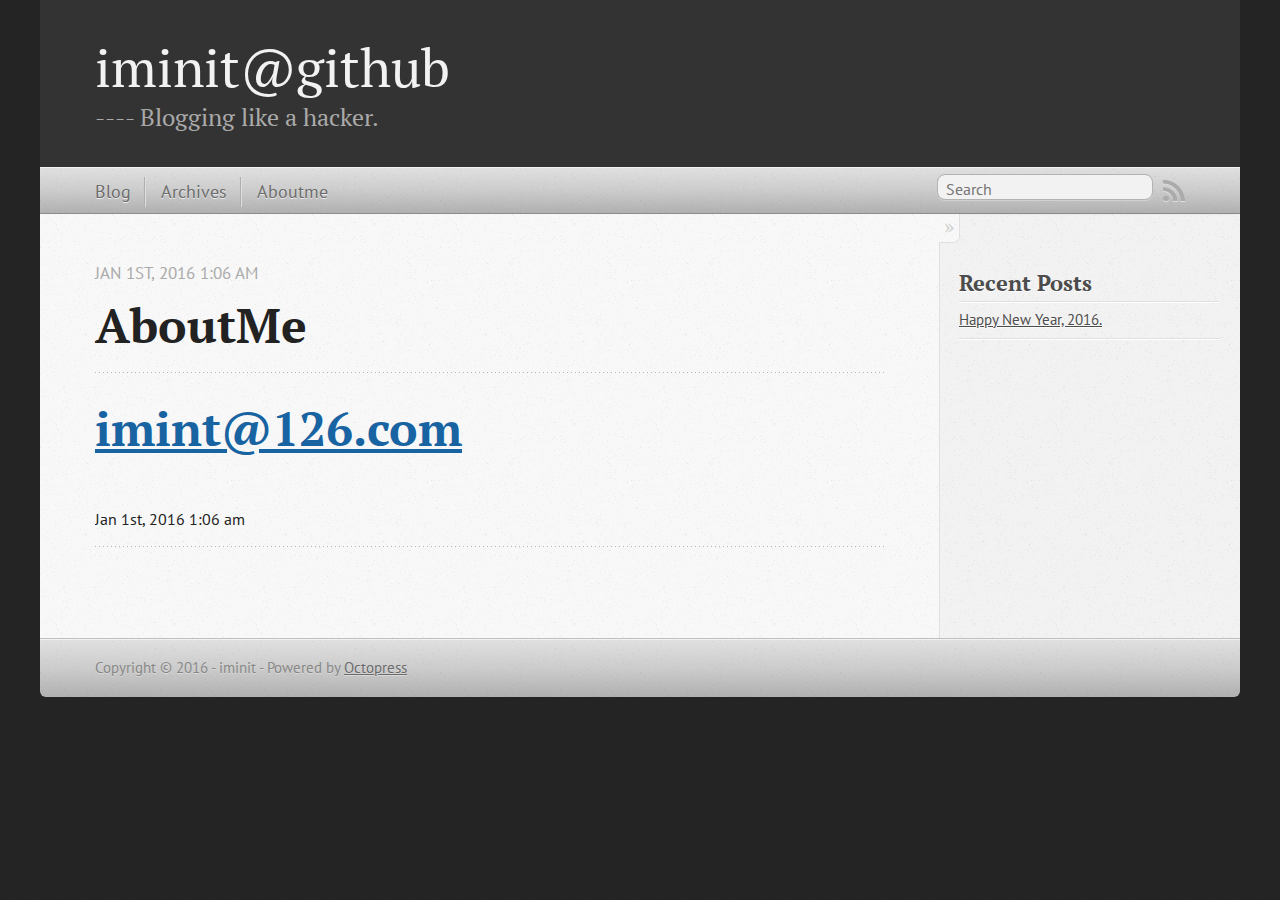
<file: aboutme/index.html>
<!DOCTYPE html>
<!--[if IEMobile 7 ]><html class="no-js iem7"><![endif]-->
<!--[if lt IE 9]><html class="no-js lte-ie8"><![endif]-->
<!--[if (gt IE 8)|(gt IEMobile 7)|!(IEMobile)|!(IE)]><!--><html class="no-js" lang="en"><!--<![endif]-->
<head>
  <meta charset="utf-8">
  <title>AboutMe - iminit@github</title>
  <meta name="author" content="iminit">

  
  <meta name="description" content="AboutMe Jan 1st, 2016 1:06 am &#x69;&#x6d;&#x69;&#110;&#x74;&#x40;&#x31;&#50;&#x36;&#x2e;&#99;&#111;&#109; Jan 1st, 2016 1:06 am Recent Posts Happy &hellip;">
  

  <!-- http://t.co/dKP3o1e -->
  <meta name="HandheldFriendly" content="True">
  <meta name="MobileOptimized" content="320">
  <meta name="viewport" content="width=device-width, initial-scale=1">

  
  <link rel="canonical" href="http://iminit.github.io/octopress/aboutme/">
  <link href="/favicon.png" rel="icon">
  <link href="/stylesheets/screen.css" media="screen, projection" rel="stylesheet" type="text/css">
  <link href="/atom.xml" rel="alternate" title="iminit@github" type="application/atom+xml">
  <script src="/javascripts/modernizr-2.0.js"></script>
  <script src="//libs.baidu.com/jquery/1.9.1/jquery.min.js"></script>
  <script>!window.jQuery && document.write(unescape('%3Cscript src="/javascripts/libs/jquery.min.js"%3E%3C/script%3E'))</script>
  <script src="/javascripts/octopress.js" type="text/javascript"></script>
  <!--Fonts from Google"s Web font directory at http://google.com/webfonts -->
<link href="//fonts.googleapis.com/css?family=PT+Serif:regular,italic,bold,bolditalic" rel="stylesheet" type="text/css">
<link href="//fonts.googleapis.com/css?family=PT+Sans:regular,italic,bold,bolditalic" rel="stylesheet" type="text/css">

  

</head>

<body   >
  <header role="banner"><hgroup>
  <h1><a href="/">iminit@github</a></h1>
  
    <h2>---- Blogging like a hacker.</h2>
  
</hgroup>

</header>
  <nav role="navigation"><ul class="subscription" data-subscription="rss">
  <li><a href="/atom.xml" rel="subscribe-rss" title="subscribe via RSS">RSS</a></li>
  
</ul>
  
<form action="https://www.baidu.com" method="get">
  <fieldset role="search">
    <input type="hidden" name="sitesearch" value="iminit.github.io/octopress">
    <input class="search" type="text" name="q" results="0" placeholder="Search"/>
  </fieldset>
</form>
  
<ul class="main-navigation">
  <li><a href="/">Blog</a></li>
  <li><a href="/blog/archives">Archives</a></li>
  <li><a href="/aboutme">Aboutme</a></li>
</ul>

</nav>
  <div id="main">
    <div id="content">
      <div>
<article role="article">
  
  <header>
    <h1 class="entry-title">AboutMe</h1>
    <p class="meta">




<time class='entry-date' datetime='2016-01-01T01:06:00+08:00'><span class='date'><span class='date-month'>Jan</span> <span class='date-day'>1</span><span class='date-suffix'>st</span>, <span class='date-year'>2016</span></span> <span class='time'>1:06 am</span></time></p>
  </header>
  
  <h1><a href="&#109;&#x61;&#105;&#x6c;&#x74;&#111;&#58;&#105;&#109;&#x69;&#x6e;&#116;&#64;&#x31;&#50;&#x36;&#x2e;&#99;&#x6f;&#109;">&#x69;&#x6d;&#x69;&#110;&#x74;&#x40;&#x31;&#50;&#x36;&#x2e;&#99;&#111;&#109;</a></h1>

  
    <footer>
      <p class="meta">
        
        




<time class='entry-date' datetime='2016-01-01T01:06:00+08:00'><span class='date'><span class='date-month'>Jan</span> <span class='date-day'>1</span><span class='date-suffix'>st</span>, <span class='date-year'>2016</span></span> <span class='time'>1:06 am</span></time>
        
      </p>
      
        <div class="sharing">
  
  
  
    
    <!-- JiaThis Button BEGIN -->
<div class="jiathis_style_32x32">
	<a class="jiathis_button_qzone"></a>
	<a class="jiathis_button_tsina"></a>
	<a class="jiathis_button_tqq"></a>
	<a class="jiathis_button_weixin"></a>
	<a class="jiathis_button_renren"></a>
	<a href="http://www.jiathis.com/share" class="jiathis jiathis_txt jtico jtico_jiathis" target="_blank"></a>
	<a class="jiathis_counter_style"></a>
</div>
<script type="text/javascript" src="http://v3.jiathis.com/code/jia.js" charset="utf-8"></script>
<!-- JiaThis Button END -->
  
</div>

      
    </footer>
  
</article>

</div>

<aside class="sidebar">
  
    <section>
  <h1>Recent Posts</h1>
  <ul id="recent_posts">
    
      <li class="post">
        <a href="/blog/2016/01/01/2016/">Happy New Year, 2016.</a>
      </li>
    
  </ul>
</section>





  
</aside>


    </div>
  </div>
  <footer role="contentinfo"><p>
  Copyright &copy; 2016 - iminit -
  <span class="credit">Powered by <a href="http://octopress.org">Octopress</a></span>
</p>

</footer>
  











</body>
</html>
</file>
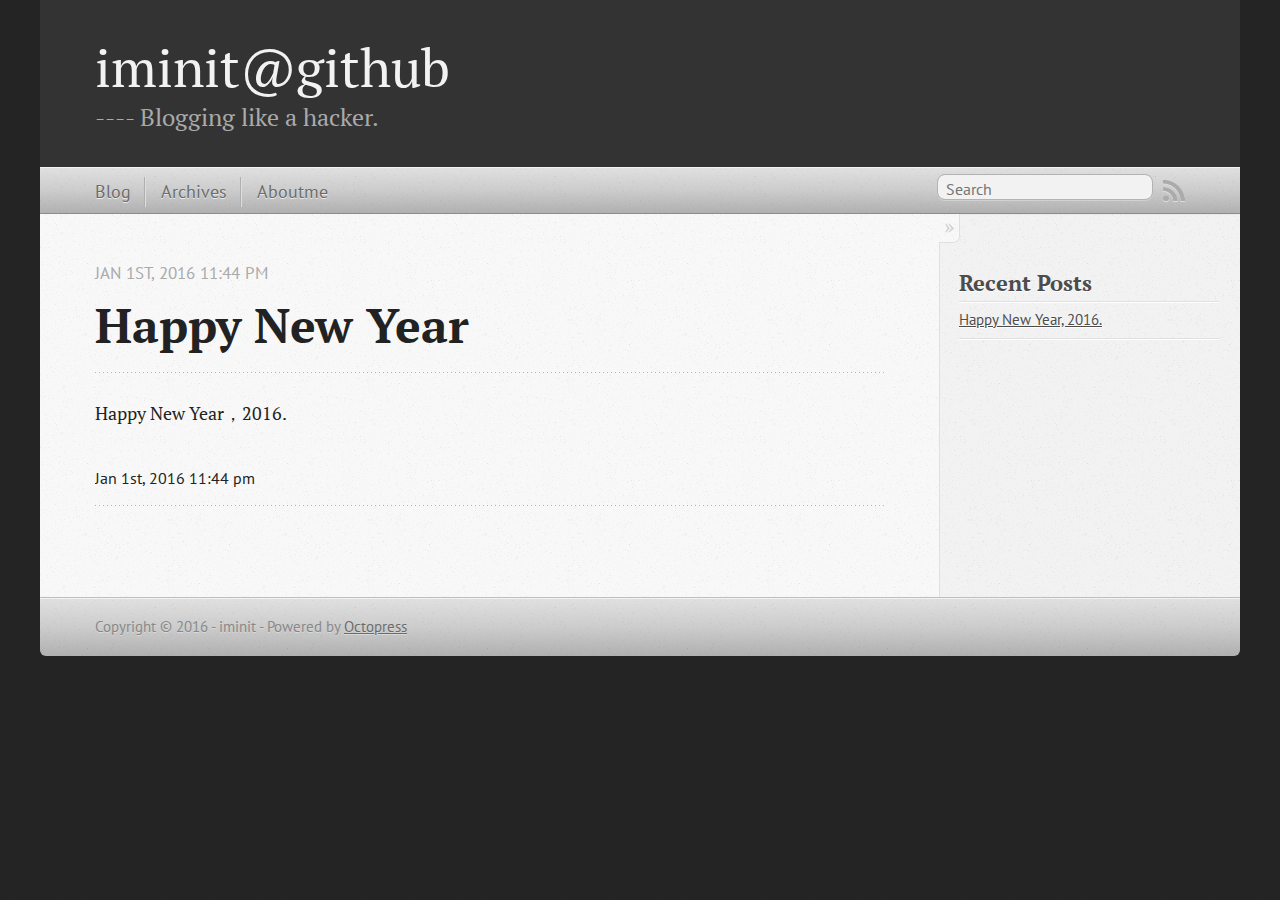
<file: happy-new-year/index.html>
<!DOCTYPE html>
<!--[if IEMobile 7 ]><html class="no-js iem7"><![endif]-->
<!--[if lt IE 9]><html class="no-js lte-ie8"><![endif]-->
<!--[if (gt IE 8)|(gt IEMobile 7)|!(IEMobile)|!(IE)]><!--><html class="no-js" lang="en"><!--<![endif]-->
<head>
  <meta charset="utf-8">
  <title>Happy New Year - iminit@github</title>
  <meta name="author" content="iminit">

  
  <meta name="description" content=" Happy New Year Jan 1st, 2016 11:44 pm Happy New Year，2016. Jan 1st, 2016 11:44 pm Recent Posts Happy New Year, 2016. ">
  

  <!-- http://t.co/dKP3o1e -->
  <meta name="HandheldFriendly" content="True">
  <meta name="MobileOptimized" content="320">
  <meta name="viewport" content="width=device-width, initial-scale=1">

  
  <link rel="canonical" href="http://iminit.github.io/octopress/happy-new-year/">
  <link href="/favicon.png" rel="icon">
  <link href="/stylesheets/screen.css" media="screen, projection" rel="stylesheet" type="text/css">
  <link href="/atom.xml" rel="alternate" title="iminit@github" type="application/atom+xml">
  <script src="/javascripts/modernizr-2.0.js"></script>
  <script src="//libs.baidu.com/jquery/1.9.1/jquery.min.js"></script>
  <script>!window.jQuery && document.write(unescape('%3Cscript src="/javascripts/libs/jquery.min.js"%3E%3C/script%3E'))</script>
  <script src="/javascripts/octopress.js" type="text/javascript"></script>
  <!--Fonts from Google"s Web font directory at http://google.com/webfonts -->
<link href="//fonts.googleapis.com/css?family=PT+Serif:regular,italic,bold,bolditalic" rel="stylesheet" type="text/css">
<link href="//fonts.googleapis.com/css?family=PT+Sans:regular,italic,bold,bolditalic" rel="stylesheet" type="text/css">

  

</head>

<body   >
  <header role="banner"><hgroup>
  <h1><a href="/">iminit@github</a></h1>
  
    <h2>---- Blogging like a hacker.</h2>
  
</hgroup>

</header>
  <nav role="navigation"><ul class="subscription" data-subscription="rss">
  <li><a href="/atom.xml" rel="subscribe-rss" title="subscribe via RSS">RSS</a></li>
  
</ul>
  
<form action="https://www.baidu.com" method="get">
  <fieldset role="search">
    <input type="hidden" name="sitesearch" value="iminit.github.io/octopress">
    <input class="search" type="text" name="q" results="0" placeholder="Search"/>
  </fieldset>
</form>
  
<ul class="main-navigation">
  <li><a href="/">Blog</a></li>
  <li><a href="/blog/archives">Archives</a></li>
  <li><a href="/aboutme">Aboutme</a></li>
</ul>

</nav>
  <div id="main">
    <div id="content">
      <div>
<article role="article">
  
  <header>
    <h1 class="entry-title">Happy New Year</h1>
    <p class="meta">




<time class='entry-date' datetime='2016-01-01T23:44:00+08:00'><span class='date'><span class='date-month'>Jan</span> <span class='date-day'>1</span><span class='date-suffix'>st</span>, <span class='date-year'>2016</span></span> <span class='time'>11:44 pm</span></time></p>
  </header>
  
  <p>Happy New Year，2016.</p>

  
    <footer>
      <p class="meta">
        
        




<time class='entry-date' datetime='2016-01-01T23:44:00+08:00'><span class='date'><span class='date-month'>Jan</span> <span class='date-day'>1</span><span class='date-suffix'>st</span>, <span class='date-year'>2016</span></span> <span class='time'>11:44 pm</span></time>
        
      </p>
      
        <div class="sharing">
  
  
  
    
    <!-- JiaThis Button BEGIN -->
<div class="jiathis_style_32x32">
	<a class="jiathis_button_qzone"></a>
	<a class="jiathis_button_tsina"></a>
	<a class="jiathis_button_tqq"></a>
	<a class="jiathis_button_weixin"></a>
	<a class="jiathis_button_renren"></a>
	<a href="http://www.jiathis.com/share" class="jiathis jiathis_txt jtico jtico_jiathis" target="_blank"></a>
	<a class="jiathis_counter_style"></a>
</div>
<script type="text/javascript" src="http://v3.jiathis.com/code/jia.js" charset="utf-8"></script>
<!-- JiaThis Button END -->
  
</div>

      
    </footer>
  
</article>

</div>

<aside class="sidebar">
  
    <section>
  <h1>Recent Posts</h1>
  <ul id="recent_posts">
    
      <li class="post">
        <a href="/blog/2016/01/01/2016/">Happy New Year, 2016.</a>
      </li>
    
  </ul>
</section>





  
</aside>


    </div>
  </div>
  <footer role="contentinfo"><p>
  Copyright &copy; 2016 - iminit -
  <span class="credit">Powered by <a href="http://octopress.org">Octopress</a></span>
</p>

</footer>
  











</body>
</html>
</file>
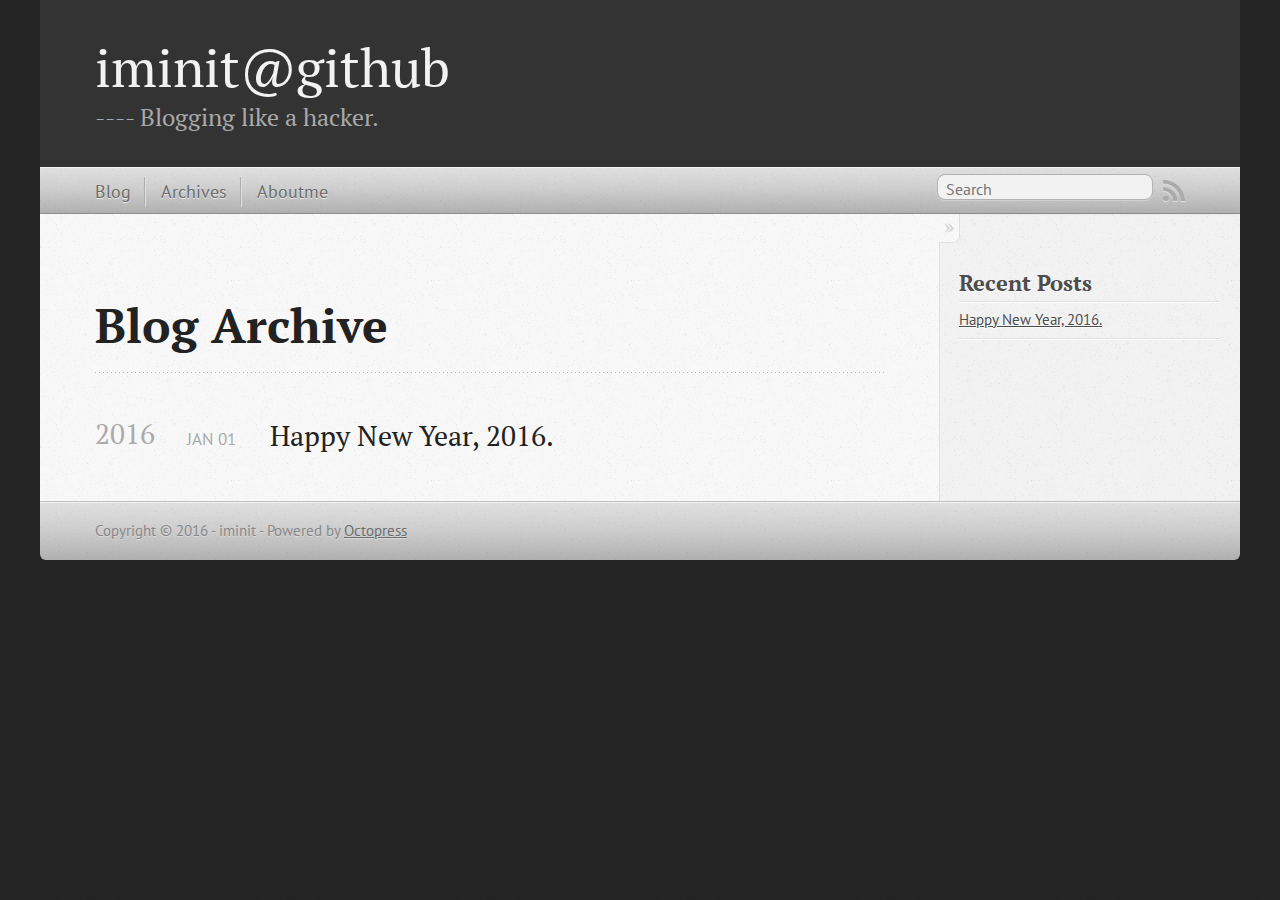
<file: blog/archives/index.html>
<!DOCTYPE html>
<!--[if IEMobile 7 ]><html class="no-js iem7"><![endif]-->
<!--[if lt IE 9]><html class="no-js lte-ie8"><![endif]-->
<!--[if (gt IE 8)|(gt IEMobile 7)|!(IEMobile)|!(IE)]><!--><html class="no-js" lang="en"><!--<![endif]-->
<head>
  <meta charset="utf-8">
  <title>Blog Archive - iminit@github</title>
  <meta name="author" content="iminit">

  
  <meta name="description" content=" Blog Archive 2016 Happy New Year, 2016.
Jan 01 2016 Recent Posts Happy New Year, 2016. ">
  

  <!-- http://t.co/dKP3o1e -->
  <meta name="HandheldFriendly" content="True">
  <meta name="MobileOptimized" content="320">
  <meta name="viewport" content="width=device-width, initial-scale=1">

  
  <link rel="canonical" href="http://iminit.github.io/octopress/blog/archives/">
  <link href="/favicon.png" rel="icon">
  <link href="/stylesheets/screen.css" media="screen, projection" rel="stylesheet" type="text/css">
  <link href="/atom.xml" rel="alternate" title="iminit@github" type="application/atom+xml">
  <script src="/javascripts/modernizr-2.0.js"></script>
  <script src="//libs.baidu.com/jquery/1.9.1/jquery.min.js"></script>
  <script>!window.jQuery && document.write(unescape('%3Cscript src="/javascripts/libs/jquery.min.js"%3E%3C/script%3E'))</script>
  <script src="/javascripts/octopress.js" type="text/javascript"></script>
  <!--Fonts from Google"s Web font directory at http://google.com/webfonts -->
<link href="//fonts.googleapis.com/css?family=PT+Serif:regular,italic,bold,bolditalic" rel="stylesheet" type="text/css">
<link href="//fonts.googleapis.com/css?family=PT+Sans:regular,italic,bold,bolditalic" rel="stylesheet" type="text/css">

  

</head>

<body   >
  <header role="banner"><hgroup>
  <h1><a href="/">iminit@github</a></h1>
  
    <h2>---- Blogging like a hacker.</h2>
  
</hgroup>

</header>
  <nav role="navigation"><ul class="subscription" data-subscription="rss">
  <li><a href="/atom.xml" rel="subscribe-rss" title="subscribe via RSS">RSS</a></li>
  
</ul>
  
<form action="https://www.baidu.com" method="get">
  <fieldset role="search">
    <input type="hidden" name="sitesearch" value="iminit.github.io/octopress">
    <input class="search" type="text" name="q" results="0" placeholder="Search"/>
  </fieldset>
</form>
  
<ul class="main-navigation">
  <li><a href="/">Blog</a></li>
  <li><a href="/blog/archives">Archives</a></li>
  <li><a href="/aboutme">Aboutme</a></li>
</ul>

</nav>
  <div id="main">
    <div id="content">
      <div>
<article role="article">
  
  <header>
    <h1 class="entry-title">Blog Archive</h1>
    
  </header>
  
  <div id="blog-archives">



  
  <h2>2016</h2>

<article>
  
<h1><a href="/blog/2016/01/01/2016/">Happy New Year, 2016.</a></h1>
<time datetime="2016-01-01T22:32:44+08:00" pubdate><span class='month'>Jan</span> <span class='day'>01</span> <span class='year'>2016</span></time>


</article>

</div>

  
</article>

</div>

<aside class="sidebar">
  
    <section>
  <h1>Recent Posts</h1>
  <ul id="recent_posts">
    
      <li class="post">
        <a href="/blog/2016/01/01/2016/">Happy New Year, 2016.</a>
      </li>
    
  </ul>
</section>





  
</aside>


    </div>
  </div>
  <footer role="contentinfo"><p>
  Copyright &copy; 2016 - iminit -
  <span class="credit">Powered by <a href="http://octopress.org">Octopress</a></span>
</p>

</footer>
  











</body>
</html>
</file>
<file: stylesheets/screen.css>
html,body,div,span,applet,object,iframe,h1,h2,h3,h4,h5,h6,p,blockquote,pre,a,abbr,acronym,address,big,cite,code,del,dfn,em,img,ins,kbd,q,s,samp,small,strike,strong,sub,sup,tt,var,b,u,i,center,dl,dt,dd,ol,ul,li,fieldset,form,label,legend,table,caption,tbody,tfoot,thead,tr,th,td,article,aside,canvas,details,embed,figure,figcaption,footer,header,hgroup,menu,nav,output,ruby,section,summary,time,mark,audio,video{margin:0;padding:0;border:0;font:inherit;font-size:100%;vertical-align:baseline}html{line-height:1}ol,ul{list-style:none}table{border-collapse:collapse;border-spacing:0}caption,th,td{text-align:left;font-weight:normal;vertical-align:middle}q,blockquote{quotes:none}q:before,q:after,blockquote:before,blockquote:after{content:"";content:none}a img{border:none}article,aside,details,figcaption,figure,footer,header,hgroup,main,menu,nav,section,summary{display:block}a{color:#1863a1}a:visited{color:#751590}a:focus{color:#0181eb}a:hover{color:#0181eb}a:active{color:#01579f}aside.sidebar a{color:#222}aside.sidebar a:focus{color:#0181eb}aside.sidebar a:hover{color:#0181eb}aside.sidebar a:active{color:#01579f}a{-moz-transition:color .3s;-o-transition:color .3s;-webkit-transition:color .3s;transition:color .3s}html{background:#252525 url('/images/line-tile.png?1451658726') top left}body>div{background:#f2f2f2 url('/images/noise.png?1451658726') top left;border-bottom:1px solid #bfbfbf}body>div>div{background:#f8f8f8 url('/images/noise.png?1451658726') top left;border-right:1px solid #e0e0e0}.heading,body>header h1,h1,h2,h3,h4,h5,h6{font-family:"PT Serif","Georgia","Helvetica Neue",Arial,sans-serif}.sans,body>header h2,article header p.meta,article>footer,#content .blog-index footer,html .gist .gist-file .gist-meta,#blog-archives a.category,#blog-archives time,aside.sidebar section,body>footer{font-family:"PT Sans","Helvetica Neue",Arial,sans-serif}.serif,body,#content .blog-index a[rel=full-article]{font-family:"PT Serif",Georgia,Times,"Times New Roman",serif}.mono,pre,code,tt,p code,li code{font-family:Menlo,Monaco,"Andale Mono","lucida console","Courier New",monospace}body>header h1{font-size:2.2em;font-family:"PT Serif","Georgia","Helvetica Neue",Arial,sans-serif;font-weight:normal;line-height:1.2em;margin-bottom:0.6667em}body>header h2{font-family:"PT Serif","Georgia","Helvetica Neue",Arial,sans-serif}body{line-height:1.5em;color:#222}h1{font-size:2.2em;line-height:1.2em}@media only screen and (min-width: 992px){body{font-size:1.15em}h1{font-size:2.6em;line-height:1.2em}}h1,h2,h3,h4,h5,h6{text-rendering:optimizelegibility;margin-bottom:1em;font-weight:bold}h2,section h1{font-size:1.5em}h3,section h2,section section h1{font-size:1.3em}h4,section h3,section section h2,section section section h1{font-size:1em}h5,section h4,section section h3{font-size:.9em}h6,section h5,section section h4,section section section h3{font-size:.8em}p,article blockquote,ul,ol{margin-bottom:1.5em}ul{list-style-type:disc}ul ul{list-style-type:circle;margin-bottom:0px}ul ul ul{list-style-type:square;margin-bottom:0px}ol{list-style-type:decimal}ol ol{list-style-type:lower-alpha;margin-bottom:0px}ol ol ol{list-style-type:lower-roman;margin-bottom:0px}ul,ul ul,ul ol,ol,ol ul,ol ol{margin-left:1.3em}ul ul,ul ol,ol ul,ol ol{margin-bottom:0em}strong{font-weight:bold}em{font-style:italic}sup,sub{font-size:0.75em;position:relative;display:inline-block;padding:0 .2em;line-height:.8em}sup{top:-.5em}sub{bottom:-.5em}a[rev='footnote']{font-size:.75em;padding:0 .3em;line-height:1}q{font-style:italic}q:before{content:"\201C"}q:after{content:"\201D"}em,dfn{font-style:italic}strong,dfn{font-weight:bold}del,s{text-decoration:line-through}abbr,acronym{border-bottom:1px dotted;cursor:help}hr{margin-bottom:0.2em}small{font-size:.8em}big{font-size:1.2em}article blockquote{font-style:italic;position:relative;font-size:1.2em;line-height:1.5em;padding-left:1em;border-left:4px solid rgba(170,170,170,0.5)}article blockquote cite{font-style:italic}article blockquote cite a{color:#aaa !important;word-wrap:break-word}article blockquote cite:before{content:'\2014';padding-right:.3em;padding-left:.3em;color:#aaa}@media only screen and (min-width: 992px){article blockquote{padding-left:1.5em;border-left-width:4px}}.pullquote-right:before,.pullquote-left:before{padding:0;border:none;content:attr(data-pullquote);float:right;width:45%;margin:.5em 0 1em 1.5em;position:relative;top:7px;font-size:1.4em;line-height:1.45em}.pullquote-left:before{float:left;margin:.5em 1.5em 1em 0}.force-wrap,article a,aside.sidebar a{white-space:-moz-pre-wrap;white-space:-pre-wrap;white-space:-o-pre-wrap;white-space:pre-wrap;word-wrap:break-word}.group,body>header,body>nav,body>footer,body #content>article,body #content>div>article,body #content>div>section,body div.pagination,aside.sidebar,#main,#content,.sidebar{*zoom:1}.group:after,body>header:after,body>nav:after,body>footer:after,body #content>article:after,body #content>div>article:after,body #content>div>section:after,body div.pagination:after,#main:after,#content:after,.sidebar:after{content:"";display:table;clear:both}body{-webkit-text-size-adjust:none;max-width:1200px;position:relative;margin:0 auto}body>header,body>nav,body>footer,body #content>article,body #content>div>article,body #content>div>section{padding-left:18px;padding-right:18px}@media only screen and (min-width: 480px){body>header,body>nav,body>footer,body #content>article,body #content>div>article,body #content>div>section{padding-left:25px;padding-right:25px}}@media only screen and (min-width: 768px){body>header,body>nav,body>footer,body #content>article,body #content>div>article,body #content>div>section{padding-left:35px;padding-right:35px}}@media only screen and (min-width: 992px){body>header,body>nav,body>footer,body #content>article,body #content>div>article,body #content>div>section{padding-left:55px;padding-right:55px}}body div.pagination{margin-left:18px;margin-right:18px}@media only screen and (min-width: 480px){body div.pagination{margin-left:25px;margin-right:25px}}@media only screen and (min-width: 768px){body div.pagination{margin-left:35px;margin-right:35px}}@media only screen and (min-width: 992px){body div.pagination{margin-left:55px;margin-right:55px}}body>header{font-size:1em;padding-top:1.5em;padding-bottom:1.5em}#content{overflow:hidden}#content>div,#content>article{width:100%}aside.sidebar{float:none;padding:0 18px 1px;background-color:#f7f7f7;border-top:1px solid #e0e0e0}.flex-content,article img,article video,article .flash-video,aside.sidebar img{max-width:100%;height:auto}.basic-alignment.left,article img.left,article video.left,article .left.flash-video,aside.sidebar img.left{float:left;margin-right:1.5em}.basic-alignment.right,article img.right,article video.right,article .right.flash-video,aside.sidebar img.right{float:right;margin-left:1.5em}.basic-alignment.center,article img.center,article video.center,article .center.flash-video,aside.sidebar img.center{display:block;margin:0 auto 1.5em}.basic-alignment.left,article img.left,article video.left,article .left.flash-video,aside.sidebar img.left,.basic-alignment.right,article img.right,article video.right,article .right.flash-video,aside.sidebar img.right{margin-bottom:.8em}.toggle-sidebar,.no-sidebar .toggle-sidebar{display:none}@media only screen and (min-width: 750px){body.sidebar-footer aside.sidebar{float:none;width:auto;clear:left;margin:0;padding:0 35px 1px;background-color:#f7f7f7;border-top:1px solid #eaeaea}body.sidebar-footer aside.sidebar section.odd,body.sidebar-footer aside.sidebar section.even{float:left;width:48%}body.sidebar-footer aside.sidebar section.odd{margin-left:0}body.sidebar-footer aside.sidebar section.even{margin-left:4%}body.sidebar-footer aside.sidebar.thirds section{width:30%;margin-left:5%}body.sidebar-footer aside.sidebar.thirds section.first{margin-left:0;clear:both}}body.sidebar-footer #content{margin-right:0px}body.sidebar-footer .toggle-sidebar{display:none}@media only screen and (min-width: 550px){body>header{font-size:1em}}@media only screen and (min-width: 750px){aside.sidebar{float:none;width:auto;clear:left;margin:0;padding:0 35px 1px;background-color:#f7f7f7;border-top:1px solid #eaeaea}aside.sidebar section.odd,aside.sidebar section.even{float:left;width:48%}aside.sidebar section.odd{margin-left:0}aside.sidebar section.even{margin-left:4%}aside.sidebar.thirds section{width:30%;margin-left:5%}aside.sidebar.thirds section.first{margin-left:0;clear:both}}@media only screen and (min-width: 768px){body{-webkit-text-size-adjust:auto}body>header{font-size:1.2em}#main{padding:0;margin:0 auto}#content{overflow:visible;margin-right:240px;position:relative}.no-sidebar #content{margin-right:0;border-right:0}.collapse-sidebar #content{margin-right:20px}#content>div,#content>article{padding-top:17.5px;padding-bottom:17.5px;float:left}aside.sidebar{width:210px;padding:0 15px 15px;background:none;clear:none;float:left;margin:0 -100% 0 0}aside.sidebar section{width:auto;margin-left:0}aside.sidebar section.odd,aside.sidebar section.even{float:none;width:auto;margin-left:0}.collapse-sidebar aside.sidebar{float:none;width:auto;clear:left;margin:0;padding:0 35px 1px;background-color:#f7f7f7;border-top:1px solid #eaeaea}.collapse-sidebar aside.sidebar section.odd,.collapse-sidebar aside.sidebar section.even{float:left;width:48%}.collapse-sidebar aside.sidebar section.odd{margin-left:0}.collapse-sidebar aside.sidebar section.even{margin-left:4%}.collapse-sidebar aside.sidebar.thirds section{width:30%;margin-left:5%}.collapse-sidebar aside.sidebar.thirds section.first{margin-left:0;clear:both}}@media only screen and (min-width: 992px){body>header{font-size:1.3em}#content{margin-right:300px}#content>div,#content>article{padding-top:27.5px;padding-bottom:27.5px}aside.sidebar{width:260px;padding:1.2em 20px 20px}.collapse-sidebar aside.sidebar{padding-left:55px;padding-right:55px}}@media only screen and (min-width: 768px){ul,ol{margin-left:0}}body>header{background:#333}body>header h1{display:inline-block;margin:0}body>header h1 a,body>header h1 a:visited,body>header h1 a:hover{color:#f2f2f2;text-decoration:none}body>header h2{margin:.2em 0 0;font-size:1em;color:#aaa;font-weight:normal}body>nav{position:relative;background-color:#ccc;background:url('/images/noise.png?1451658726'),url('[data-uri]');background:url('/images/noise.png?1451658726'),-webkit-gradient(linear, 50% 0%, 50% 100%, color-stop(0%, #e0e0e0),color-stop(50%, #cccccc),color-stop(100%, #b0b0b0));background:url('/images/noise.png?1451658726'),-moz-linear-gradient(#e0e0e0,#cccccc,#b0b0b0);background:url('/images/noise.png?1451658726'),-webkit-linear-gradient(#e0e0e0,#cccccc,#b0b0b0);background:url('/images/noise.png?1451658726'),linear-gradient(#e0e0e0,#cccccc,#b0b0b0);border-top:1px solid #f2f2f2;border-bottom:1px solid #8c8c8c;padding-top:.35em;padding-bottom:.35em}body>nav form{-moz-background-clip:padding;-o-background-clip:padding-box;-webkit-background-clip:padding;background-clip:padding-box;margin:0;padding:0}body>nav form .search{padding:.3em .5em 0;font-size:.85em;font-family:"PT Sans","Helvetica Neue",Arial,sans-serif;line-height:1.1em;width:95%;-moz-border-radius:.5em;-webkit-border-radius:.5em;border-radius:.5em;-moz-background-clip:padding;-o-background-clip:padding-box;-webkit-background-clip:padding;background-clip:padding-box;-moz-box-shadow:#d1d1d1 0 1px;-webkit-box-shadow:#d1d1d1 0 1px;box-shadow:#d1d1d1 0 1px;background-color:#f2f2f2;border:1px solid #b3b3b3;color:#888}body>nav form .search:focus{color:#444;border-color:#80b1df;-moz-box-shadow:#80b1df 0 0 4px,#80b1df 0 0 3px inset;-webkit-box-shadow:#80b1df 0 0 4px,#80b1df 0 0 3px inset;box-shadow:#80b1df 0 0 4px,#80b1df 0 0 3px inset;background-color:#fff;outline:none}body>nav fieldset[role=search]{float:right;width:48%}body>nav fieldset.mobile-nav{float:left;width:48%}body>nav fieldset.mobile-nav select{width:100%;font-size:.8em;border:1px solid #888}body>nav ul{display:none}@media only screen and (min-width: 550px){body>nav{font-size:.9em}body>nav ul{margin:0;padding:0;border:0;overflow:hidden;*zoom:1;float:left;display:block;padding-top:.15em}body>nav ul li{list-style-image:none;list-style-type:none;margin-left:0;white-space:nowrap;float:left;padding-left:0;padding-right:0}body>nav ul li:first-child{padding-left:0}body>nav ul li:last-child{padding-right:0}body>nav ul li.last{padding-right:0}body>nav ul.subscription{margin-left:.8em;float:right}body>nav ul.subscription li:last-child a{padding-right:0}body>nav ul li{margin:0}body>nav a{color:#6b6b6b;font-family:"PT Sans","Helvetica Neue",Arial,sans-serif;text-shadow:#ebebeb 0 1px;float:left;text-decoration:none;font-size:1.1em;padding:.1em 0;line-height:1.5em}body>nav a:visited{color:#6b6b6b}body>nav a:hover{color:#2b2b2b}body>nav li+li{border-left:1px solid #b0b0b0;margin-left:.8em}body>nav li+li a{padding-left:.8em;border-left:1px solid #dedede}body>nav form{float:right;text-align:left;padding-left:.8em;width:175px}body>nav form .search{width:93%;font-size:.95em;line-height:1.2em}body>nav ul[data-subscription$=email]+form{width:97px}body>nav ul[data-subscription$=email]+form .search{width:91%}body>nav fieldset.mobile-nav{display:none}body>nav fieldset[role=search]{width:99%}}@media only screen and (min-width: 992px){body>nav form{width:215px}body>nav ul[data-subscription$=email]+form{width:147px}}.no-placeholder body>nav .search{background:#f2f2f2 url('/images/search.png?1451658726') 0.3em 0.25em no-repeat;text-indent:1.3em}@media only screen and (min-width: 550px){.maskImage body>nav ul[data-subscription$=email]+form{width:123px}}@media only screen and (min-width: 992px){.maskImage body>nav ul[data-subscription$=email]+form{width:173px}}.maskImage ul.subscription{position:relative;top:.2em}.maskImage ul.subscription li,.maskImage ul.subscription a{border:0;padding:0}.maskImage a[rel=subscribe-rss]{position:relative;top:0px;text-indent:-999999em;background-color:#dedede;border:0;padding:0}.maskImage a[rel=subscribe-rss],.maskImage a[rel=subscribe-rss]:after{-webkit-mask-image:url('/images/rss.png?1451658726');-moz-mask-image:url('/images/rss.png?1451658726');-ms-mask-image:url('/images/rss.png?1451658726');-o-mask-image:url('/images/rss.png?1451658726');mask-image:url('/images/rss.png?1451658726');-webkit-mask-repeat:no-repeat;-moz-mask-repeat:no-repeat;-ms-mask-repeat:no-repeat;-o-mask-repeat:no-repeat;mask-repeat:no-repeat;width:22px;height:22px}.maskImage a[rel=subscribe-rss]:after{content:"";position:absolute;top:-1px;left:0;background-color:#ababab}.maskImage a[rel=subscribe-rss]:hover:after{background-color:#9e9e9e}.maskImage a[rel=subscribe-email]{position:relative;top:0px;text-indent:-999999em;background-color:#dedede;border:0;padding:0}.maskImage a[rel=subscribe-email],.maskImage a[rel=subscribe-email]:after{-webkit-mask-image:url('/images/email.png?1451658726');-moz-mask-image:url('/images/email.png?1451658726');-ms-mask-image:url('/images/email.png?1451658726');-o-mask-image:url('/images/email.png?1451658726');mask-image:url('/images/email.png?1451658726');-webkit-mask-repeat:no-repeat;-moz-mask-repeat:no-repeat;-ms-mask-repeat:no-repeat;-o-mask-repeat:no-repeat;mask-repeat:no-repeat;width:28px;height:22px}.maskImage a[rel=subscribe-email]:after{content:"";position:absolute;top:-1px;left:0;background-color:#ababab}.maskImage a[rel=subscribe-email]:hover:after{background-color:#9e9e9e}article{padding-top:1em}article header{position:relative;padding-top:2em;padding-bottom:1em;margin-bottom:1em;background:url('[data-uri]') bottom left repeat-x}article header h1{margin:0}article header h1 a{text-decoration:none}article header h1 a:hover{text-decoration:underline}article header p{font-size:.9em;color:#aaa;margin:0}article header p.meta{text-transform:uppercase;position:absolute;top:0}@media only screen and (min-width: 768px){article header{margin-bottom:1.5em;padding-bottom:1em;background:url('[data-uri]') bottom left repeat-x}}article h2{padding-top:0.8em;background:url('[data-uri]') top left repeat-x}.entry-content article h2:first-child,article header+h2{padding-top:0}article h2:first-child,article header+h2{background:none}article .feature{padding-top:.5em;margin-bottom:1em;padding-bottom:1em;background:url('[data-uri]') bottom left repeat-x;font-size:2.0em;font-style:italic;line-height:1.3em}article img,article video,article .flash-video{-moz-border-radius:.3em;-webkit-border-radius:.3em;border-radius:.3em;-moz-box-shadow:rgba(0,0,0,0.15) 0 1px 4px;-webkit-box-shadow:rgba(0,0,0,0.15) 0 1px 4px;box-shadow:rgba(0,0,0,0.15) 0 1px 4px;-moz-box-sizing:border-box;-webkit-box-sizing:border-box;box-sizing:border-box;border:#fff 0.5em solid}article video,article .flash-video{margin:0 auto 1.5em}article video{display:block;width:100%}article .flash-video>div{position:relative;display:block;padding-bottom:56.25%;padding-top:1px;height:0;overflow:hidden}article .flash-video>div iframe,article .flash-video>div object,article .flash-video>div embed{position:absolute;top:0;left:0;width:100%;height:100%}article>footer{padding-bottom:2.5em;margin-top:2em}article>footer p.meta{margin-bottom:.8em;font-size:.85em;clear:both;overflow:hidden}.blog-index article+article{background:url('[data-uri]') top left repeat-x}#content .blog-index{padding-top:0;padding-bottom:0}#content .blog-index article{padding-top:2em}#content .blog-index article header{background:none;padding-bottom:0}#content .blog-index article h1{font-size:2.2em}#content .blog-index article h1 a{color:inherit}#content .blog-index article h1 a:hover{color:#0181eb}#content .blog-index a[rel=full-article]{background:#ebebeb;display:inline-block;padding:.4em .8em;margin-right:.5em;text-decoration:none;color:#666;-moz-transition:background-color .5s;-o-transition:background-color .5s;-webkit-transition:background-color .5s;transition:background-color .5s}#content .blog-index a[rel=full-article]:hover{background:#0181eb;text-shadow:none;color:#f8f8f8}#content .blog-index footer{margin-top:1em}.separator,article>footer .byline+time:before,article>footer time+time:before,article>footer .comments:before,article>footer .byline ~ .categories:before{content:"\2022 ";padding:0 .4em 0 .2em;display:inline-block}#content div.pagination{text-align:center;font-size:.95em;position:relative;background:url('[data-uri]') top left repeat-x;padding-top:1.5em;padding-bottom:1.5em}#content div.pagination a{text-decoration:none;color:#aaa}#content div.pagination a.prev{position:absolute;left:0}#content div.pagination a.next{position:absolute;right:0}#content div.pagination a:hover{color:#0181eb}#content div.pagination a[href*=archive]:before,#content div.pagination a[href*=archive]:after{content:'\2014';padding:0 .3em}p.meta+.sharing{padding-top:1em;padding-left:0;background:url('[data-uri]') top left repeat-x}#fb-root{display:none}.highlight,html .gist .gist-file .gist-syntax .gist-highlight{border:1px solid #05232b !important}.highlight table td.code,html .gist .gist-file .gist-syntax .gist-highlight table td.code{width:100%}.highlight .line-numbers,html .gist .gist-file .gist-syntax .highlight .line_numbers{text-align:right;font-size:13px;line-height:1.45em;background:#073642 url('/images/noise.png?1451658726') top left !important;border-right:1px solid #00232c !important;-moz-box-shadow:#083e4b -1px 0 inset;-webkit-box-shadow:#083e4b -1px 0 inset;box-shadow:#083e4b -1px 0 inset;text-shadow:#021014 0 -1px;padding:.8em !important;-moz-border-radius:0;-webkit-border-radius:0;border-radius:0}.highlight .line-numbers span,html .gist .gist-file .gist-syntax .highlight .line_numbers span{color:#586e75 !important}figure.code,.gist-file,pre{-moz-box-shadow:rgba(0,0,0,0.06) 0 0 10px;-webkit-box-shadow:rgba(0,0,0,0.06) 0 0 10px;box-shadow:rgba(0,0,0,0.06) 0 0 10px}figure.code .highlight pre,.gist-file .highlight pre,pre .highlight pre{-moz-box-shadow:none;-webkit-box-shadow:none;box-shadow:none}.gist .highlight *::-moz-selection,figure.code .highlight *::-moz-selection{background:#386774;color:inherit;text-shadow:#002b36 0 1px}.gist .highlight *::-webkit-selection,figure.code .highlight *::-webkit-selection{background:#386774;color:inherit;text-shadow:#002b36 0 1px}.gist .highlight *::selection,figure.code .highlight *::selection{background:#386774;color:inherit;text-shadow:#002b36 0 1px}html .gist .gist-file{margin-bottom:1.8em;position:relative;border:none;padding-top:26px !important}html .gist .gist-file .highlight{margin-bottom:0}html .gist .gist-file .gist-syntax{border-bottom:0 !important;background:none !important}html .gist .gist-file .gist-syntax .gist-highlight{background:#002b36 !important}html .gist .gist-file .gist-syntax .highlight pre{padding:0}html .gist .gist-file .gist-meta{padding:.6em 0.8em;border:1px solid #083e4b !important;color:#586e75;font-size:.7em !important;background:#073642 url('/images/noise.png?1451658726') top left;line-height:1.5em}html .gist .gist-file .gist-meta a{color:#76888b !important;text-decoration:none}html .gist .gist-file .gist-meta a:hover,html .gist .gist-file .gist-meta a:focus{text-decoration:underline}html .gist .gist-file .gist-meta a:hover{color:#93a1a1 !important}html .gist .gist-file .gist-meta a[href*='#file']{position:absolute;top:0;left:0;right:-10px;color:#474747 !important}html .gist .gist-file .gist-meta a[href*='#file']:hover{color:#1863a1 !important}html .gist .gist-file .gist-meta a[href*=raw]{top:.4em}pre{background:#002b36 url('/images/noise.png?1451658726') top left;-moz-border-radius:.4em;-webkit-border-radius:.4em;border-radius:.4em;border:1px solid #05232b;line-height:1.45em;font-size:13px;margin-bottom:2.1em;padding:.8em 1em;color:#93a1a1;overflow:auto}h3.filename+pre{-moz-border-radius-topleft:0px;-webkit-border-top-left-radius:0px;border-top-left-radius:0px;-moz-border-radius-topright:0px;-webkit-border-top-right-radius:0px;border-top-right-radius:0px}p code,li code{display:inline-block;white-space:no-wrap;background:#fff;font-size:.8em;line-height:1.5em;color:#555;border:1px solid #ddd;-moz-border-radius:.4em;-webkit-border-radius:.4em;border-radius:.4em;padding:0 .3em;margin:-1px 0}p pre code,li pre code{font-size:1em !important;background:none;border:none}.pre-code,html .gist .gist-file .gist-syntax .highlight pre,.highlight code{font-family:Menlo,Monaco,"Andale Mono","lucida console","Courier New",monospace !important;overflow:scroll;overflow-y:hidden;display:block;padding:.8em;overflow-x:auto;line-height:1.45em;background:#002b36 url('/images/noise.png?1451658726') top left !important;color:#93a1a1 !important}.pre-code span,html .gist .gist-file .gist-syntax .highlight pre span,.highlight code span{color:#93a1a1 !important}.pre-code span,html .gist .gist-file .gist-syntax .highlight pre span,.highlight code span{font-style:normal !important;font-weight:normal !important}.pre-code .c,html .gist .gist-file .gist-syntax .highlight pre .c,.highlight code .c{color:#586e75 !important;font-style:italic !important}.pre-code .cm,html .gist .gist-file .gist-syntax .highlight pre .cm,.highlight code .cm{color:#586e75 !important;font-style:italic !important}.pre-code .cp,html .gist .gist-file .gist-syntax .highlight pre .cp,.highlight code .cp{color:#586e75 !important;font-style:italic !important}.pre-code .c1,html .gist .gist-file .gist-syntax .highlight pre .c1,.highlight code .c1{color:#586e75 !important;font-style:italic !important}.pre-code .cs,html .gist .gist-file .gist-syntax .highlight pre .cs,.highlight code .cs{color:#586e75 !important;font-weight:bold !important;font-style:italic !important}.pre-code .err,html .gist .gist-file .gist-syntax .highlight pre .err,.highlight code .err{color:#dc322f !important;background:none !important}.pre-code .k,html .gist .gist-file .gist-syntax .highlight pre .k,.highlight code .k{color:#cb4b16 !important}.pre-code .o,html .gist .gist-file .gist-syntax .highlight pre .o,.highlight code .o{color:#93a1a1 !important;font-weight:bold !important}.pre-code .p,html .gist .gist-file .gist-syntax .highlight pre .p,.highlight code .p{color:#93a1a1 !important}.pre-code .ow,html .gist .gist-file .gist-syntax .highlight pre .ow,.highlight code .ow{color:#2aa198 !important;font-weight:bold !important}.pre-code .gd,html .gist .gist-file .gist-syntax .highlight pre .gd,.highlight code .gd{color:#93a1a1 !important;background-color:#372d34 !important;display:inline-block}.pre-code .gd .x,html .gist .gist-file .gist-syntax .highlight pre .gd .x,.highlight code .gd .x{color:#93a1a1 !important;background-color:#4d2d34 !important;display:inline-block}.pre-code .ge,html .gist .gist-file .gist-syntax .highlight pre .ge,.highlight code .ge{color:#93a1a1 !important;font-style:italic !important}.pre-code .gh,html .gist .gist-file .gist-syntax .highlight pre .gh,.highlight code .gh{color:#586e75 !important}.pre-code .gi,html .gist .gist-file .gist-syntax .highlight pre .gi,.highlight code .gi{color:#93a1a1 !important;background-color:#1b412b !important;display:inline-block}.pre-code .gi .x,html .gist .gist-file .gist-syntax .highlight pre .gi .x,.highlight code .gi .x{color:#93a1a1 !important;background-color:#355720 !important;display:inline-block}.pre-code .gs,html .gist .gist-file .gist-syntax .highlight pre .gs,.highlight code .gs{color:#93a1a1 !important;font-weight:bold !important}.pre-code .gu,html .gist .gist-file .gist-syntax .highlight pre .gu,.highlight code .gu{color:#6c71c4 !important}.pre-code .kc,html .gist .gist-file .gist-syntax .highlight pre .kc,.highlight code .kc{color:#859900 !important;font-weight:bold !important}.pre-code .kd,html .gist .gist-file .gist-syntax .highlight pre .kd,.highlight code .kd{color:#268bd2 !important}.pre-code .kp,html .gist .gist-file .gist-syntax .highlight pre .kp,.highlight code .kp{color:#cb4b16 !important;font-weight:bold !important}.pre-code .kr,html .gist .gist-file .gist-syntax .highlight pre .kr,.highlight code .kr{color:#d33682 !important;font-weight:bold !important}.pre-code .kt,html .gist .gist-file .gist-syntax .highlight pre .kt,.highlight code .kt{color:#2aa198 !important}.pre-code .n,html .gist .gist-file .gist-syntax .highlight pre .n,.highlight code .n{color:#268bd2 !important}.pre-code .na,html .gist .gist-file .gist-syntax .highlight pre .na,.highlight code .na{color:#268bd2 !important}.pre-code .nb,html .gist .gist-file .gist-syntax .highlight pre .nb,.highlight code .nb{color:#859900 !important}.pre-code .nc,html .gist .gist-file .gist-syntax .highlight pre .nc,.highlight code .nc{color:#d33682 !important}.pre-code .no,html .gist .gist-file .gist-syntax .highlight pre .no,.highlight code .no{color:#b58900 !important}.pre-code .nl,html .gist .gist-file .gist-syntax .highlight pre .nl,.highlight code .nl{color:#859900 !important}.pre-code .ne,html .gist .gist-file .gist-syntax .highlight pre .ne,.highlight code .ne{color:#268bd2 !important;font-weight:bold !important}.pre-code .nf,html .gist .gist-file .gist-syntax .highlight pre .nf,.highlight code .nf{color:#268bd2 !important;font-weight:bold !important}.pre-code .nn,html .gist .gist-file .gist-syntax .highlight pre .nn,.highlight code .nn{color:#b58900 !important}.pre-code .nt,html .gist .gist-file .gist-syntax .highlight pre .nt,.highlight code .nt{color:#268bd2 !important;font-weight:bold !important}.pre-code .nx,html .gist .gist-file .gist-syntax .highlight pre .nx,.highlight code .nx{color:#b58900 !important}.pre-code .vg,html .gist .gist-file .gist-syntax .highlight pre .vg,.highlight code .vg{color:#268bd2 !important}.pre-code .vi,html .gist .gist-file .gist-syntax .highlight pre .vi,.highlight code .vi{color:#268bd2 !important}.pre-code .nv,html .gist .gist-file .gist-syntax .highlight pre .nv,.highlight code .nv{color:#268bd2 !important}.pre-code .mf,html .gist .gist-file .gist-syntax .highlight pre .mf,.highlight code .mf{color:#2aa198 !important}.pre-code .m,html .gist .gist-file .gist-syntax .highlight pre .m,.highlight code .m{color:#2aa198 !important}.pre-code .mh,html .gist .gist-file .gist-syntax .highlight pre .mh,.highlight code .mh{color:#2aa198 !important}.pre-code .mi,html .gist .gist-file .gist-syntax .highlight pre .mi,.highlight code .mi{color:#2aa198 !important}.pre-code .s,html .gist .gist-file .gist-syntax .highlight pre .s,.highlight code .s{color:#2aa198 !important}.pre-code .sd,html .gist .gist-file .gist-syntax .highlight pre .sd,.highlight code .sd{color:#2aa198 !important}.pre-code .s2,html .gist .gist-file .gist-syntax .highlight pre .s2,.highlight code .s2{color:#2aa198 !important}.pre-code .se,html .gist .gist-file .gist-syntax .highlight pre .se,.highlight code .se{color:#dc322f !important}.pre-code .si,html .gist .gist-file .gist-syntax .highlight pre .si,.highlight code .si{color:#268bd2 !important}.pre-code .sr,html .gist .gist-file .gist-syntax .highlight pre .sr,.highlight code .sr{color:#2aa198 !important}.pre-code .s1,html .gist .gist-file .gist-syntax .highlight pre .s1,.highlight code .s1{color:#2aa198 !important}.pre-code div .gd,html .gist .gist-file .gist-syntax .highlight pre div .gd,.highlight code div .gd,.pre-code div .gd .x,html .gist .gist-file .gist-syntax .highlight pre div .gd .x,.highlight code div .gd .x,.pre-code div .gi,html .gist .gist-file .gist-syntax .highlight pre div .gi,.highlight code div .gi,.pre-code div .gi .x,html .gist .gist-file .gist-syntax .highlight pre div .gi .x,.highlight code div .gi .x{display:inline-block;width:100%}.highlight,.gist-highlight{margin-bottom:1.8em;background:#002b36;overflow-y:hidden;overflow-x:auto}.highlight pre,.gist-highlight pre{background:none;-moz-border-radius:0px;-webkit-border-radius:0px;border-radius:0px;border:none;padding:0;margin-bottom:0}pre::-webkit-scrollbar,.highlight::-webkit-scrollbar,.gist-highlight::-webkit-scrollbar{height:.5em;background:rgba(255,255,255,0.15)}pre::-webkit-scrollbar-thumb:horizontal,.highlight::-webkit-scrollbar-thumb:horizontal,.gist-highlight::-webkit-scrollbar-thumb:horizontal{background:rgba(255,255,255,0.2);-webkit-border-radius:4px;border-radius:4px}.highlight code{background:#000}figure.code{background:none;padding:0;border:0;margin-bottom:1.5em}figure.code pre{margin-bottom:0}figure.code figcaption{position:relative}figure.code .highlight{margin-bottom:0}.code-title,html .gist .gist-file .gist-meta a[href*='#file'],h3.filename,figure.code figcaption{text-align:center;font-size:13px;line-height:2em;text-shadow:#cbcccc 0 1px 0;color:#474747;font-weight:normal;margin-bottom:0;-moz-border-radius-topleft:5px;-webkit-border-top-left-radius:5px;border-top-left-radius:5px;-moz-border-radius-topright:5px;-webkit-border-top-right-radius:5px;border-top-right-radius:5px;font-family:"Helvetica Neue", Arial, "Lucida Grande", "Lucida Sans Unicode", Lucida, sans-serif;background:#aaa url('/images/code_bg.png?1451658726') top repeat-x;border:1px solid #565656;border-top-color:#cbcbcb;border-left-color:#a5a5a5;border-right-color:#a5a5a5;border-bottom:0}.download-source,html .gist .gist-file .gist-meta a[href*=raw],figure.code figcaption a{position:absolute;right:.8em;text-decoration:none;color:#666 !important;z-index:1;font-size:13px;text-shadow:#cbcccc 0 1px 0;padding-left:3em}.download-source:hover,html .gist .gist-file .gist-meta a[href*=raw]:hover,figure.code figcaption a:hover,.download-source:focus,html .gist .gist-file .gist-meta a[href*=raw]:focus,figure.code figcaption a:focus{text-decoration:underline}#archive #content>div,#archive #content>div>article{padding-top:0}#blog-archives{color:#aaa}#blog-archives article{padding:1em 0 1em;position:relative;background:url('[data-uri]') bottom left repeat-x}#blog-archives article:last-child{background:none}#blog-archives article footer{padding:0;margin:0}#blog-archives h1{color:#222;margin-bottom:.3em}#blog-archives h2{display:none}#blog-archives h1{font-size:1.5em}#blog-archives h1 a{text-decoration:none;color:inherit;font-weight:normal;display:inline-block}#blog-archives h1 a:hover,#blog-archives h1 a:focus{text-decoration:underline}#blog-archives h1 a:hover{color:#0181eb}#blog-archives a.category,#blog-archives time{color:#aaa}#blog-archives .entry-content{display:none}#blog-archives time{font-size:.9em;line-height:1.2em}#blog-archives time .month,#blog-archives time .day{display:inline-block}#blog-archives time .month{text-transform:uppercase}#blog-archives p{margin-bottom:1em}#blog-archives a,#blog-archives .entry-content a{color:inherit}#blog-archives a:hover,#blog-archives .entry-content a:hover{color:#0181eb}#blog-archives a:hover{color:#0181eb}@media only screen and (min-width: 550px){#blog-archives article{margin-left:5em}#blog-archives h2{margin-bottom:.3em;font-weight:normal;display:inline-block;position:relative;top:-1px;float:left}#blog-archives h2:first-child{padding-top:.75em}#blog-archives time{position:absolute;text-align:right;left:0em;top:1.8em}#blog-archives .year{display:none}#blog-archives article{padding-left:4.5em;padding-bottom:.7em}#blog-archives a.category{line-height:1.1em}}#content>.category article{margin-left:0;padding-left:6.8em}#content>.category .year{display:inline}.side-shadow-border,aside.sidebar section h1,aside.sidebar li{-moz-box-shadow:#fff 0 1px;-webkit-box-shadow:#fff 0 1px;box-shadow:#fff 0 1px}aside.sidebar{overflow:hidden;color:#4c4c4c;text-shadow:#fff 0 1px}aside.sidebar section{font-size:.8em;line-height:1.4em;margin-bottom:1.5em}aside.sidebar section h1{margin:1.5em 0 0;padding-bottom:.2em;border-bottom:1px solid #e0e0e0}aside.sidebar section h1+p{padding-top:.4em}aside.sidebar img{-moz-border-radius:.3em;-webkit-border-radius:.3em;border-radius:.3em;-moz-box-shadow:rgba(0,0,0,0.15) 0 1px 4px;-webkit-box-shadow:rgba(0,0,0,0.15) 0 1px 4px;box-shadow:rgba(0,0,0,0.15) 0 1px 4px;-moz-box-sizing:border-box;-webkit-box-sizing:border-box;box-sizing:border-box;border:#fff 0.3em solid}aside.sidebar ul{margin-bottom:0.5em;margin-left:0}aside.sidebar li{list-style:none;padding:.5em 0;margin:0;border-bottom:1px solid #e0e0e0}aside.sidebar li p:last-child{margin-bottom:0}aside.sidebar a{color:inherit;-moz-transition:color .5s;-o-transition:color .5s;-webkit-transition:color .5s;transition:color .5s}aside.sidebar:hover a{color:#222}aside.sidebar:hover a:hover{color:#0181eb}.aside-alt-link,#pinboard_linkroll .pin-tag{color:#7f7f7f}.aside-alt-link:hover,#pinboard_linkroll .pin-tag:hover{color:#0181eb}@media only screen and (min-width: 768px){.toggle-sidebar{outline:none;position:absolute;right:-10px;top:0;bottom:0;display:inline-block;text-decoration:none;color:#cecece;width:9px;cursor:pointer}.toggle-sidebar:hover{background:#e9e9e9;background:url('[data-uri]');background:-webkit-gradient(linear, 0% 50%, 100% 50%, color-stop(0%, rgba(224,224,224,0.5)),color-stop(100%, rgba(224,224,224,0)));background:-moz-linear-gradient(left, rgba(224,224,224,0.5),rgba(224,224,224,0));background:-webkit-linear-gradient(left, rgba(224,224,224,0.5),rgba(224,224,224,0));background:linear-gradient(to right, rgba(224,224,224,0.5),rgba(224,224,224,0))}.toggle-sidebar:after{position:absolute;right:-11px;top:0;width:20px;font-size:1.2em;line-height:1.1em;padding-bottom:.15em;-moz-border-radius-bottomright:.3em;-webkit-border-bottom-right-radius:.3em;border-bottom-right-radius:.3em;text-align:center;background:#f8f8f8 url('/images/noise.png?1451658726') top left;border-bottom:1px solid #e0e0e0;border-right:1px solid #e0e0e0;content:"\00BB";text-indent:-1px}.collapse-sidebar .toggle-sidebar{text-indent:0px;right:-20px;width:19px}.collapse-sidebar .toggle-sidebar:hover{background:#e9e9e9}.collapse-sidebar .toggle-sidebar:after{border-left:1px solid #e0e0e0;text-shadow:#fff 0 1px;content:"\00AB";left:0px;right:0;text-align:center;text-indent:0;border:0;border-right-width:0;background:none}}.googleplus h1{-moz-box-shadow:none !important;-webkit-box-shadow:none !important;-o-box-shadow:none !important;box-shadow:none !important;border-bottom:0px none !important}.googleplus a{text-decoration:none;white-space:normal !important;line-height:32px}.googleplus a img{float:left;margin-right:0.5em;border:0 none}.googleplus-hidden{position:absolute;top:-1000em;left:-1000em}#pinboard_linkroll .pin-title,#pinboard_linkroll .pin-description{display:block;margin-bottom:.5em}#pinboard_linkroll .pin-tag{text-decoration:none}#pinboard_linkroll .pin-tag:hover,#pinboard_linkroll .pin-tag:focus{text-decoration:underline}#pinboard_linkroll .pin-tag:after{content:','}#pinboard_linkroll .pin-tag:last-child:after{content:''}.delicious-posts a.delicious-link{margin-bottom:.5em;display:block}.delicious-posts p{font-size:1em}body>footer{font-size:.8em;color:#888;text-shadow:#d9d9d9 0 1px;background-color:#ccc;background:url('/images/noise.png?1451658726'),url('[data-uri]');background:url('/images/noise.png?1451658726'),-webkit-gradient(linear, 50% 0%, 50% 100%, color-stop(0%, #e0e0e0),color-stop(50%, #cccccc),color-stop(100%, #b0b0b0));background:url('/images/noise.png?1451658726'),-moz-linear-gradient(#e0e0e0,#cccccc,#b0b0b0);background:url('/images/noise.png?1451658726'),-webkit-linear-gradient(#e0e0e0,#cccccc,#b0b0b0);background:url('/images/noise.png?1451658726'),linear-gradient(#e0e0e0,#cccccc,#b0b0b0);border-top:1px solid #f2f2f2;position:relative;padding-top:1em;padding-bottom:1em;margin-bottom:3em;-moz-border-radius-bottomleft:.4em;-webkit-border-bottom-left-radius:.4em;border-bottom-left-radius:.4em;-moz-border-radius-bottomright:.4em;-webkit-border-bottom-right-radius:.4em;border-bottom-right-radius:.4em;z-index:1}body>footer a{color:#6b6b6b}body>footer a:visited{color:#6b6b6b}body>footer a:hover{color:#484848}body>footer p:last-child{margin-bottom:0}
</file>
